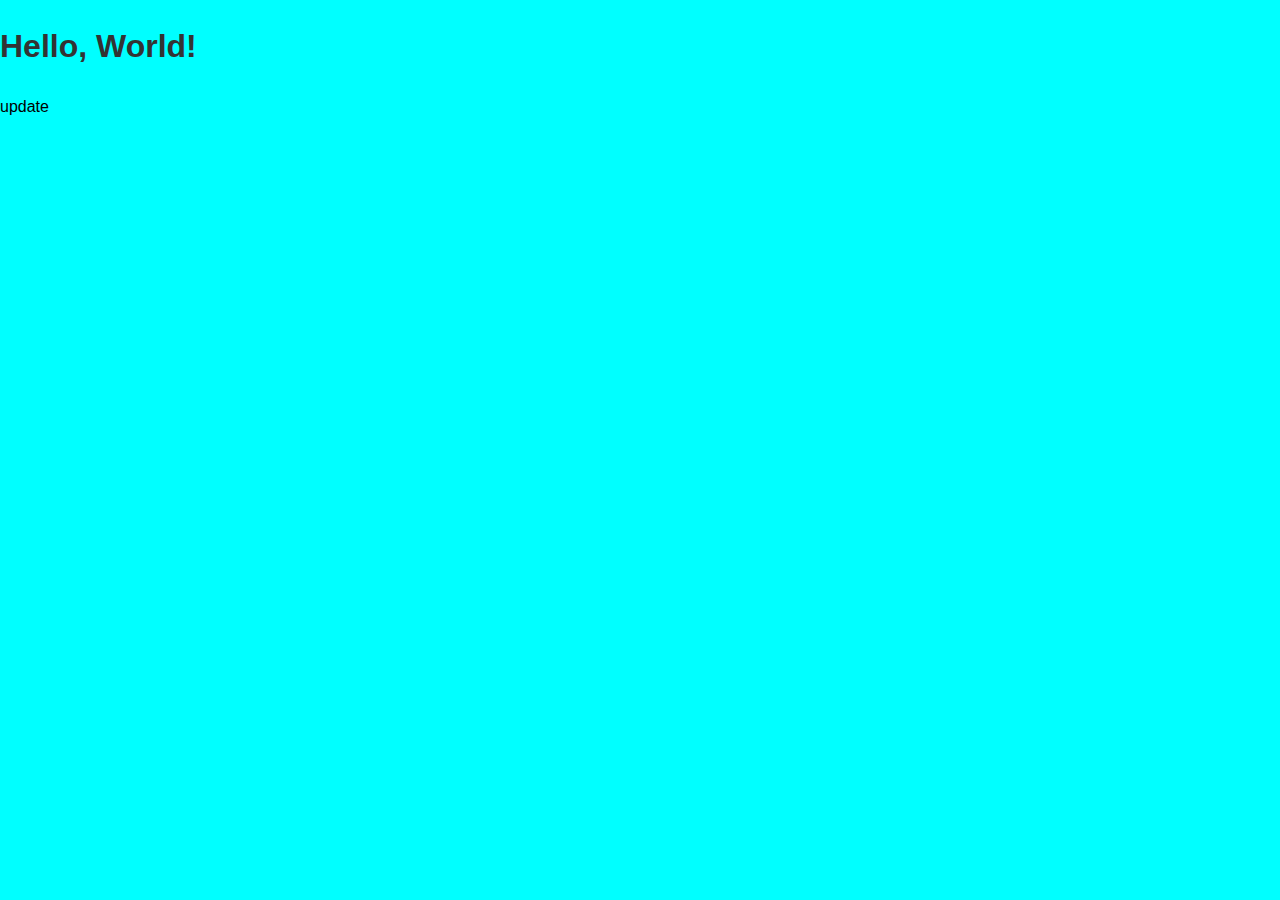
<file: index.html>
<!DOCTYPE html>
<html lang="en">
<head>
    <meta charset="UTF-8">
    <meta name="viewport" content="width=device-width, initial-scale=1.0">
    <title>Document</title>
    <link rel="stylesheet" href="file.css">
</head>
<body>
    <h1>Hello, World!</h1>
    <p>update</p>
</body>
</html>
</file>
<file: file.css>
body {
    font-family: Arial, sans-serif;
    background-color: aqua;
    line-height: 1.6;
    margin: 0;
    padding: 0;
}

h1 {
    color: #333;
}
</file>
